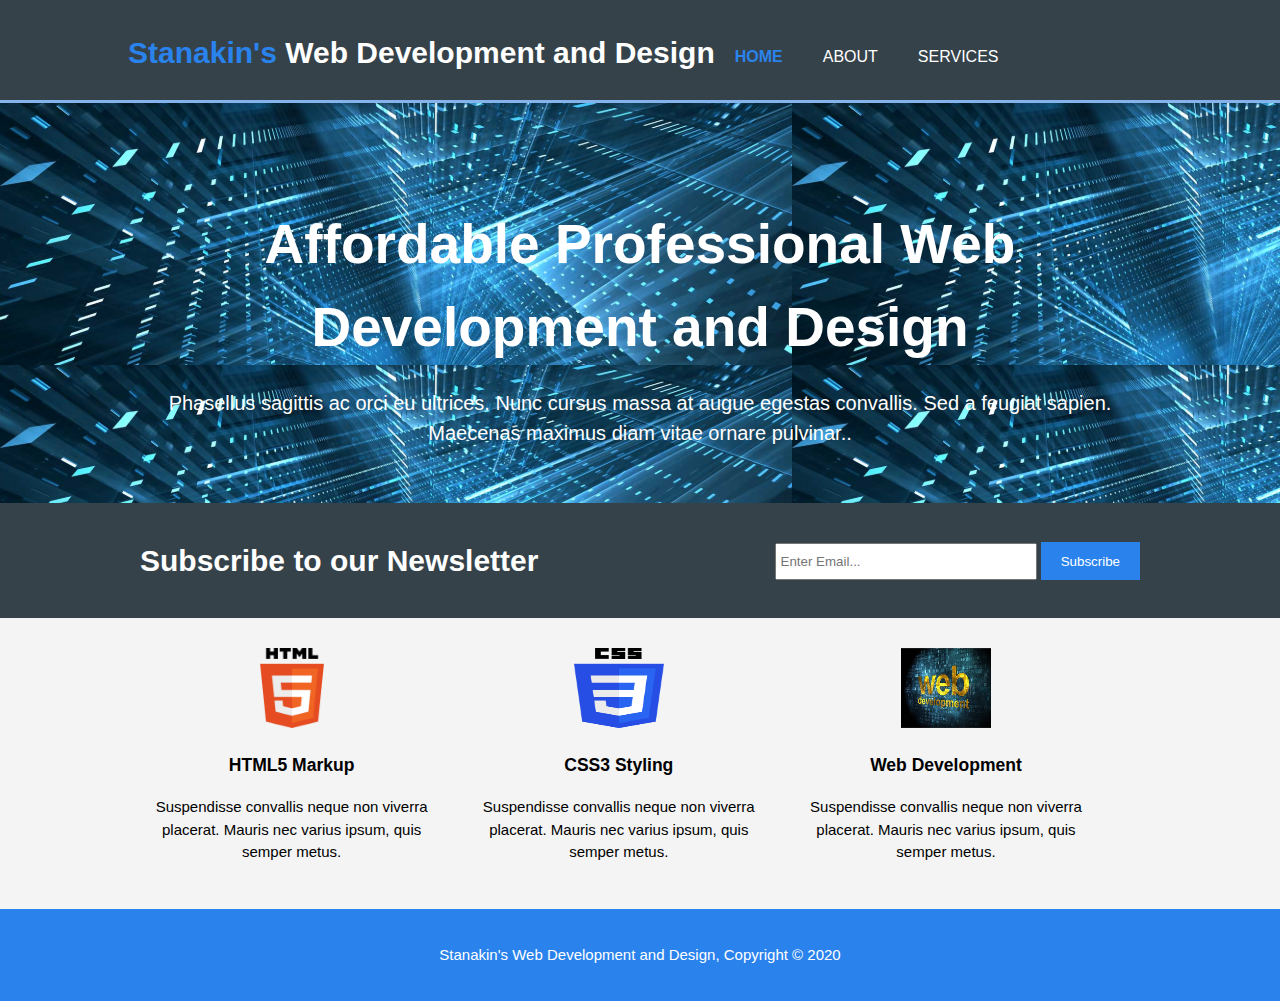
<file: index.html>
<!DOCTYPE html>
<html lang="en" dir="ltr">
  <head>
    <meta charset="utf-8">
    <meta name="viewport" conent="width=device-width">
    <meta name="description" content="Affordable and professional web development and design">
    <meta name="keywords" content="web design, web development, affordable web design, professional web development"
    <meta name="author" content="Stanleigh Denning">
    <title>Stan's Web Development and Design | Welcome </title>
    <link rel="stylesheet" href="css/style.css">
  </head>
  <body>
    <header>
      <div class="container">
        <div id="branding">
          <h1><span class="highlight">Stanakin's</span> Web Development and Design</h1>
        </div>
        <nav>
          <ul>
            <li class="current"><a href="index.html">Home</a></li>
            <li><a href="about.html">About</a></li>
            <li><a href="services.html">Services</a></li>
          </ul>
        </nav>
      </div>
    </header>

    <section id="showcase">
      <div class="container">
        <h1>Affordable Professional Web Development and Design</h1>
        <p>Phasellus sagittis ac orci eu ultrices. Nunc cursus massa at augue egestas convallis. Sed a feugiat sapien. Maecenas maximus diam vitae ornare pulvinar..</p>
      </div>
    </section>

    <section id="newsletter">
        <div class="container">
          <h1>Subscribe to our Newsletter</h1>
          <form>
            <input type="email" placeholder="Enter Email...">
            <button type="submit" class="button_1">Subscribe</button>
          </form>
        </div>
    </section>

    <section id="boxes">
      <div class="container">
        <div class="box">
          <img src="./img/logo_html.png">
          <h3>HTML5 Markup</h3>
          <p>Suspendisse convallis neque non viverra placerat. Mauris nec varius ipsum, quis semper metus. </p>
        </div>
        <div class="box">
          <img src="./img/logo_css.png">
          <h3>CSS3 Styling</h3>
          <p>Suspendisse convallis neque non viverra placerat. Mauris nec varius ipsum, quis semper metus. </p>
        </div>
        <div class="box">
          <img src="./img/logo_web.png">
          <h3>Web Development</h3>
          <p>Suspendisse convallis neque non viverra placerat. Mauris nec varius ipsum, quis semper metus. </p>
        </div>
      </div>
    </section>

    <footer>
      <p>Stanakin's Web Development and Design, Copyright &copy; 2020</p>
    </footer>
  </body>
</html>
</file>
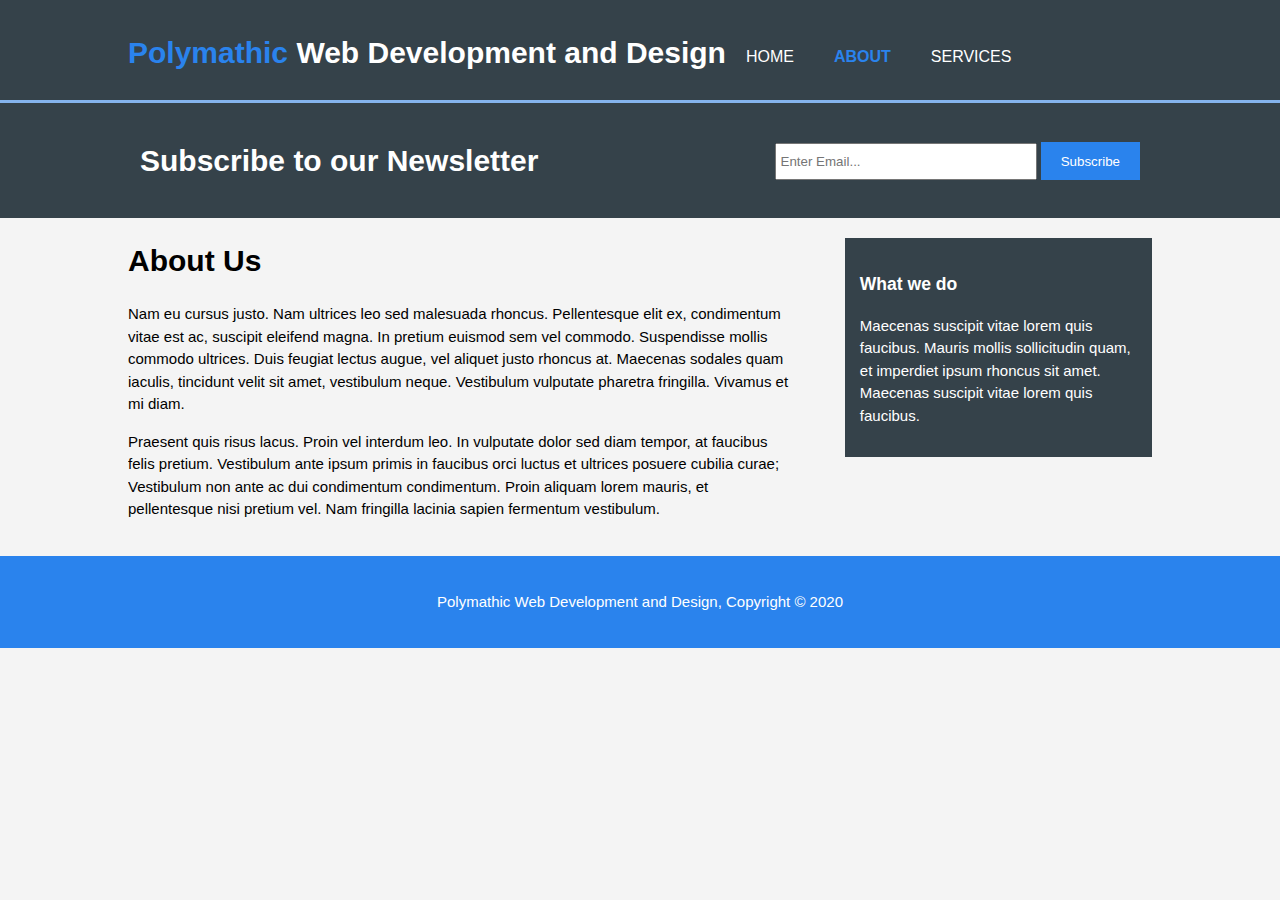
<file: about.html>
<!DOCTYPE html>
<html lang="en" dir="ltr">
  <head>
    <meta charset="utf-8">
    <meta name="viewport" conent="width=device-width">
    <meta name="description" content="Affordable and professional web development and design">
    <meta name="keywords" content="web design, web development, affordable web design, professional web development"
    <meta name="author" content="Stanleigh Denning">
    <title>Polymathic Web Development and Design | About </title>
    <link rel="stylesheet" href="css/style.css">
  </head>
  <body>
    <header>
      <div class="container">
        <div id="branding">
          <h1><span class="highlight">Polymathic</span> Web Development and Design</h1>
        </div>
        <nav>
          <ul>
            <li><a href="index.html">Home</a></li>
            <li class="current"><a href="about.html">About</a></li>
            <li><a href="services.html">Services</a></li>
          </ul>
        </nav>
      </div>
    </header>

    <section id="newsletter">
        <div class="container">
          <h1>Subscribe to our Newsletter</h1>
          <form>
            <input type="email" placeholder="Enter Email...">
            <button type="submit" class="button_1">Subscribe</button>
          </form>
        </div>
    </section>

    <section id="main">
      <div class="container">
        <article id="main-col">
          <h1 class="page-title">About Us</h1>
          <p>
          Nam eu cursus justo. Nam ultrices leo sed malesuada rhoncus. Pellentesque elit ex, condimentum vitae est ac, suscipit eleifend magna. In pretium euismod sem vel commodo. Suspendisse mollis commodo ultrices. Duis feugiat lectus augue, vel aliquet justo rhoncus at. Maecenas sodales quam iaculis, tincidunt velit sit amet, vestibulum neque. Vestibulum vulputate pharetra fringilla. Vivamus et mi diam.
          </p>
          <p>
          Praesent quis risus lacus. Proin vel interdum leo. In vulputate dolor sed diam tempor, at faucibus felis pretium. Vestibulum ante ipsum primis in faucibus orci luctus et ultrices posuere cubilia curae; Vestibulum non ante ac dui condimentum condimentum. Proin aliquam lorem mauris, et pellentesque nisi pretium vel. Nam fringilla lacinia sapien fermentum vestibulum.
          </p>
        </article>

        <aside id="sidebar">
          <div class="dark">
          <h3>What we do</h3>
          <p>
            Maecenas suscipit vitae lorem quis faucibus. Mauris mollis sollicitudin quam, et imperdiet ipsum rhoncus sit amet.   Maecenas suscipit vitae lorem quis faucibus.
          </p>
          </div>
        </aside>
      </div>
    </section>

    <footer>
      <p>Polymathic Web Development and Design, Copyright &copy; 2020</p>
    </footer>
  </body>
</html>
</file>
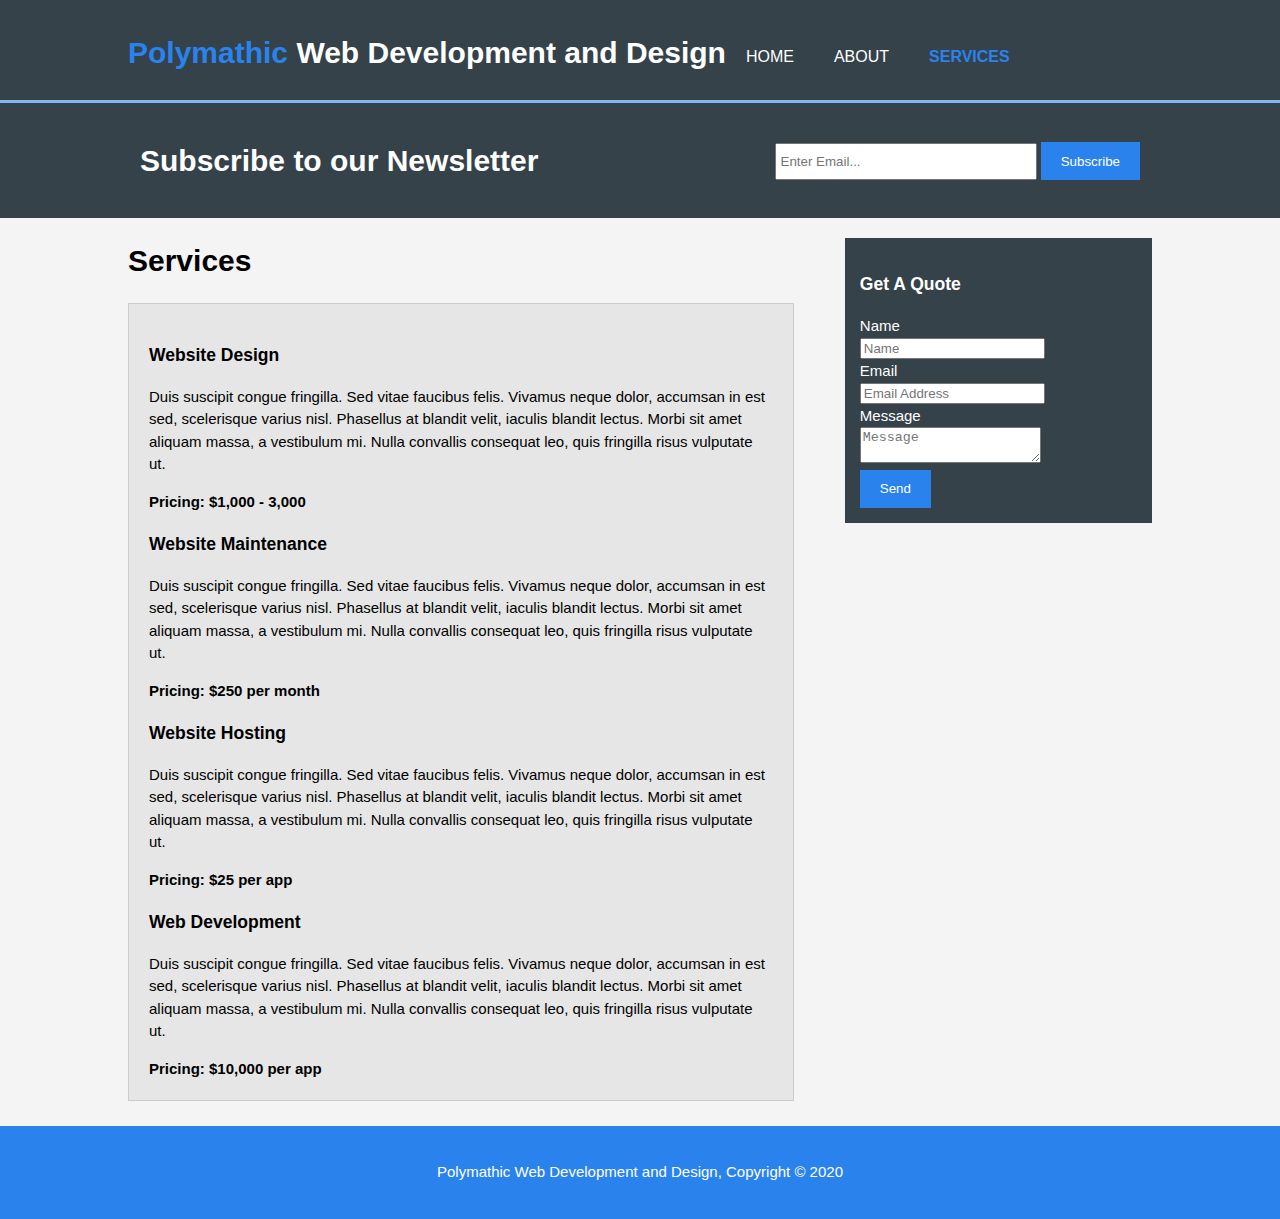
<file: services.html>
<!DOCTYPE html>
<html lang="en" dir="ltr">
  <head>
    <meta charset="utf-8">
    <meta name="viewport" conent="width=device-width">
    <meta name="description" content="Affordable and professional web development and design">
    <meta name="keywords" content="web design, web development, affordable web design, professional web development"
    <meta name="author" content="Stanleigh Denning">
    <title>Polymathic Web Development and Design | Services </title>
    <link rel="stylesheet" href="css/style.css">
  </head>
  <body>
    <header>
      <div class="container">
        <div id="branding">
          <h1><span class="highlight">Polymathic</span> Web Development and Design</h1>
        </div>
        <nav>
          <ul>
            <li><a href="index.html">Home</a></li>
            <li><a href="about.html">About</a></li>
            <li class="current"><a href="services.html">Services</a></li>
          </ul>
        </nav>
      </div>
    </header>

    <section id="newsletter">
        <div class="container">
          <h1>Subscribe to our Newsletter</h1>
          <form>
            <input type="email" placeholder="Enter Email...">
            <button type="submit" class="button_1">Subscribe</button>
          </form>
        </div>
    </section>

    <section id="main">
      <div class="container">
        <article id="main-col">
          <h1 class="page-title">Services</h1>
          <ul id="services">
            <li>
              <h3>Website Design</h3>
              <p>Duis suscipit congue fringilla. Sed vitae faucibus felis. Vivamus neque dolor, accumsan in est sed, scelerisque varius nisl. Phasellus at blandit velit, iaculis blandit lectus. Morbi sit amet aliquam massa, a vestibulum mi. Nulla convallis consequat leo, quis fringilla risus vulputate ut.
              </p>
              <p2 style=font-weight:bold;>Pricing: $1,000 - 3,000</p>
            </li>
            <li>
              <h3>Website Maintenance</h3>
              <p>Duis suscipit congue fringilla. Sed vitae faucibus felis. Vivamus neque dolor, accumsan in est sed, scelerisque varius nisl. Phasellus at blandit velit, iaculis blandit lectus. Morbi sit amet aliquam massa, a vestibulum mi. Nulla convallis consequat leo, quis fringilla risus vulputate ut.
              </p>
              <p2 style=font-weight:bold;>Pricing: $250 per month</p2>
            </li>
            <li>
              <h3>Website Hosting</h3>
              <p>Duis suscipit congue fringilla. Sed vitae faucibus felis. Vivamus neque dolor, accumsan in est sed, scelerisque varius nisl. Phasellus at blandit velit, iaculis blandit lectus. Morbi sit amet aliquam massa, a vestibulum mi. Nulla convallis consequat leo, quis fringilla risus vulputate ut.
              </p>
              <p2 style=font-weight:bold;>Pricing: $25 per app</p2>
            </li>
            <li>
              <h3>Web Development</h3>
              <p>Duis suscipit congue fringilla. Sed vitae faucibus felis. Vivamus neque dolor, accumsan in est sed, scelerisque varius nisl. Phasellus at blandit velit, iaculis blandit lectus. Morbi sit amet aliquam massa, a vestibulum mi. Nulla convallis consequat leo, quis fringilla risus vulputate ut.
              </p>
              <p2 style=font-weight:bold;>Pricing: $10,000 per app</p2>
            </li>
          </ul>
        </article>

        <aside id="sidebar">
          <div class="dark">
          <h3>Get A Quote</h3>
          <form class="quote">
          <div>
            <label>Name</label><br>
            <input type="text" placeholder="Name">
          </div>
          <div>
            <label>Email</label><br>
            <input type="email" placeholder="Email Address">
          </div>
          <div>
            <label>Message</label><br>
            <textarea placeholder="Message"></textarea>
          </div>
          <button class="button_1" type="submit">Send</button>
          </form>
          </div>
        </aside>
      </div>
    </section>

    <footer>
      <p>Polymathic Web Development and Design, Copyright &copy; 2020</p>
    </footer>
  </body>
</html>
</file>
<file: css/style.css>
body{
      font: 15px/1.5 Arial, Helvetica, sans-serif;
      padding:0;
      margin:0;
      background-color:#f4f4f4;

    }
/* Global */
.container{
  width:80%;
  margin:auto;
  overflow:hidden;
}

ul {
  margin:0;
  padding:0;

}

.button_1{
  height:38px;
  background:#2A83ED;
  color:#ffffff;
  border:0;
  padding-left: 20px;
  padding-right: 20px;

}

.dark{
  padding:15px;
  background:#35424a;
  color:#ffffff;
  margin-top:10px;
  margin-bottom:10px;

}

/* Header **/
header{
  background:#35424a;
  color:#ffffff;
  padding-top:30px;
  min-height:70px;
  border-bottom:#85B4ED 3px solid;
}

header a{
  color:#ffffff;
  text-decoration:none;
  text-transform: uppercase;
  font-size:16px;
}

header li{
  float:left;
  display:inline;
  padding: 0 20px 0 20px;
}

header #branding{
  float:left;
}

header #branding h1{
  margin:0;
}

header nav{
  font-size:20px;
  margin-top:10px;
  float:left;
}

header .highlight, header .current a{
  color:#2A83ED;
  font-weight:bold;

}

header a:hover{
  color:#cccccc;
  font-weight:bold;

}
/* showcase */
#showcase{
  min-height:400px;
  background:url('../img/showcase.png');
  color:#ffffff;
  text-align:center;

}

#showcase h1{
  margin-top:100px;
  font-size:55px;
  margin-bottom:10px;
}

#showcase p{
  font-size:20px;
}

/* Newsletter */
#newsletter{
  padding:15px;
  color:#ffffff;
  background:#35424a;
}

#newsletter h1{
  float:left;
}

#newsletter form{
  float: right;
  margin-top:24px;
}

#newsletter input[type="email"]{
  padding:4px;
  height:25px;
  width:250px;
}

/* Boxes */
#boxes{
  margin-top:20px;
}

#boxes .box{
  float:left;
  text-align: center;
  width:30%;
  padding:10px;

}

#boxes .box img{
  width:90px;
  height:80px;

}
/* sidebar */
aside#sidebar{
  float:right;
  width:30%;
  margin-top:10px;
}

aside#sidebar .quote input, aside#sidebar .quote textarea{
  width:90%
  padding:5px;
}


/* Main-col */
article#main-col{
  float:left;
  width:65%;
}

/* Services */
ul#services {
  list-style: none;
  padding:20px;
  border: #cccccc solid 1px;
  margin-bottom: 5px;
  background:#e6e6e6;


}

footer{
  padding:20px;
  margin-top:20px;
  color:#ffffff;
  text-align: center;
  background-color:#2A83ED
}

/* Media Queries */
@media(max-width: 360px){
  header #branding,
  header nav,
  header nav li,
  #newsletter h1
  #newsletter form,
  article#main-col,
  aside#sidebar,
  #boxes .box{
    float:none;
    text-align:center;
    width:100%;

  }
  header{
    padding-bottom:20px;
  }
  #showcase h1{
    margin-top:40px;

  }

  #newsletter button, .quote button{
    display:block;
    width:100%
  }
  #newsletter form input[type="email"], .quote input, .quote textarea{
    width:100%
    margin-bottom:5px;

  }

}
</file>
